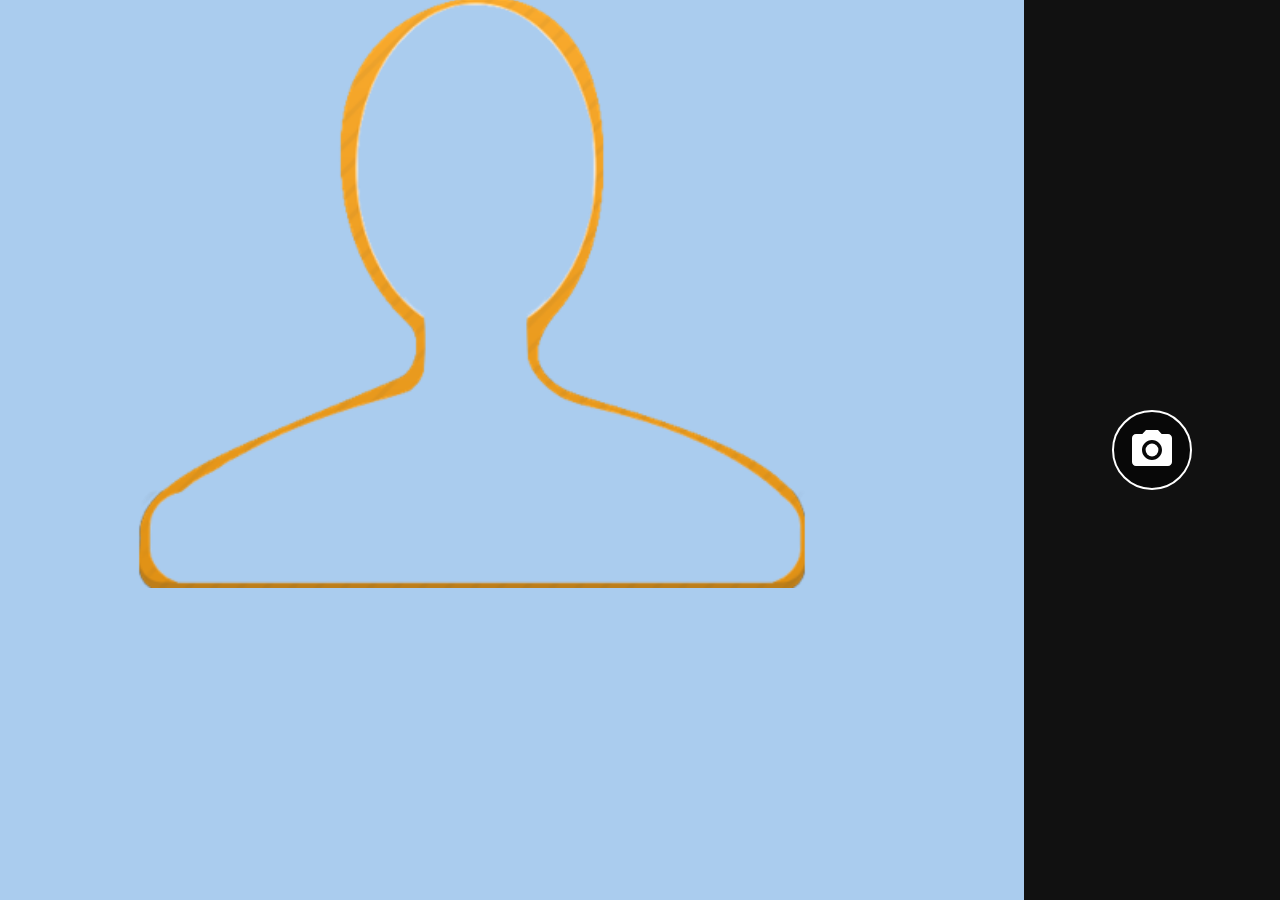
<file: index.htm>
<html>
  <head>
    <script src="https://sdk.amazonaws.com/js/aws-sdk-2.7.20.min.js"></script>
    <script type="text/javascript" charset="utf8" src="https://code.jquery.com/jquery-3.3.1.js"></script>
    <meta charset="utf-8" />
    <meta
      name="viewport"
      content="width=device-width, user-scalable=yes, initial-scale=1, maximum-scale=1"
    />
    <meta
      name="description"
      content="Smart Device Camera Template for HTML, CSS, JS and WebRTC"
    />
    <meta name="keywords" content="HTML,CSS,JavaScript, WebRTC, Camera" />
    <meta name="author" content="Kasper Kamperman" />
    
    <title>Mobile First Camera Template</title>
    <link rel="stylesheet" type="text/css" href="style.css" />
    <link rel="stylesheet" type="text/css" href="button.css" />
    <meta charset="utf-8">
 
    <meta content="width=device-width, initial-scale=1.0" name="viewport">
    <meta content="" name="keywords">
    <meta content="" name="description">

 
  </head>
  
  <body>
    
   <div id='all'>
    <div id="container">
      <div id="vid_container">
        <video id="video" autoplay playsinline></video>
        <div id="video_overlay">
          <img src="struc.png">
        </div>
      </div>
      <div id="gui_controls">
        <button
          id="switchCameraButton"
          name="switch Camera"
          type="button"
          aria-pressed="false"
        ></button>
        <button id="takePhotoButton" name="take Photo" type="button"></button>
        <button
          id="toggleFullScreenButton"
          name="toggle FullScreen"
          type="button"
          aria-pressed="false"
        ></button>
      </div>
        
   
	
    </div>
    <div id="cloud">
  
    </div>
  </div>
 
    <script src="js/adapter.min.js"></script>
    <script src="js/screenfull.min.js"></script>
    <script src="js/howler.core.min.js"></script>
    <script src="js/main.js"></script>
    <script src="js/button.js"></script>
  </div> 
    
  </body>
</html>
</file>
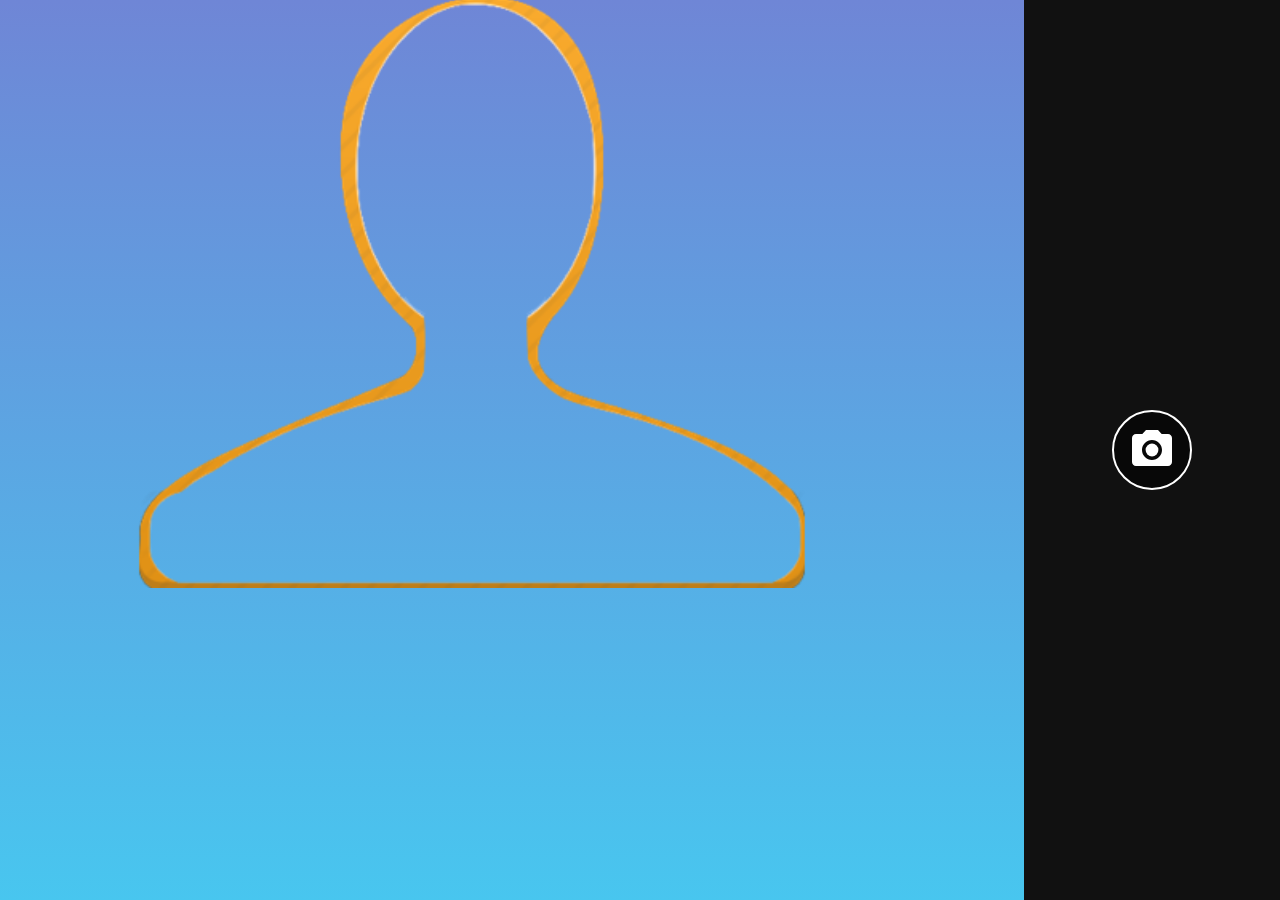
<file: index .htm>
<html>
  <head>
    <script src="https://sdk.amazonaws.com/js/aws-sdk-2.7.20.min.js"></script>
    <script type="text/javascript" charset="utf8" src="https://code.jquery.com/jquery-3.3.1.js"></script>
    <meta charset="utf-8" />
    <meta
      name="viewport"
      content="width=device-width, user-scalable=yes, initial-scale=1, maximum-scale=1"
    />
    <meta
      name="description"
      content="Smart Device Camera Template for HTML, CSS, JS and WebRTC"
    />
    <meta name="keywords" content="HTML,CSS,JavaScript, WebRTC, Camera" />
    <meta name="author" content="Kasper Kamperman" />
    
    <title>Mobile First Camera Template</title>
    <link rel="stylesheet" type="text/css" href="style.css" />
    <link rel="stylesheet" type="text/css" href="button.css" />
    <link rel="stylesheet" type="text/css" href="loading.css" />
    <link rel="stylesheet" type="text/css" href="people.css" />
    <meta charset="utf-8">
 
    <meta content="width=device-width, initial-scale=1.0" name="viewport">
    <meta content="" name="keywords">
    <meta content="" name="description">

 
  </head>
  
  <body>
    
   <div id='all'>
      
      <div id="vid_container">
        <video id="video" autoplay playsinline></video>
        <div id="video_overlay">
          <img src="struc.png">
        </div>
      </div>
      <div id="gui_controls">
        <button
          id="switchCameraButton"
          name="switch Camera"
          type="button"
          aria-pressed="false"
        ></button>
        <button id="takePhotoButton" name="take Photo" type="button"></button>
        <button
          id="toggleFullScreenButton"
          name="toggle FullScreen"
          type="button"
          aria-pressed="false"
        ></button>
      </div>
      
	   
      <div id="cloud">
    
      </div>
  </div>
 
    <script src="js/adapter.min.js"></script>
    <script src="js/screenfull.min.js"></script>
    <script src="js/howler.core.min.js"></script>
    <script src="js/main.js"></script>
    <script src="js/button.js"></script>
  </div> 
    
  </body>
</html>
</file>
<file: style.css>
/* body {
  margin: 0px;
  padding: 0px;
  background: #000;
} */
:root{
  /* animations constants */
  --steps: 10;
  --saturation: 80%;
  --lightness: 60%;
  --hue-offset: 320;
  --duration: 5000ms;

  /* generate some colors */
  --color-01: hsl( calc( 360 / var(--steps) *  1 + var(--hue-offset)), var(--saturation), var(--lightness) );
  --color-02: hsl( calc( 360 / var(--steps) *  2 + var(--hue-offset)), var(--saturation), var(--lightness) );
  --color-03: hsl( calc( 360 / var(--steps) *  3 + var(--hue-offset)), var(--saturation), var(--lightness) );
  --color-04: hsl( calc( 360 / var(--steps) *  4 + var(--hue-offset)), var(--saturation), var(--lightness) );
  --color-05: hsl( calc( 360 / var(--steps) *  5 + var(--hue-offset)), var(--saturation), var(--lightness) );
  --color-06: hsl( calc( 360 / var(--steps) *  6 + var(--hue-offset)), var(--saturation), var(--lightness) );
  --color-07: hsl( calc( 360 / var(--steps) *  7 + var(--hue-offset)), var(--saturation), var(--lightness) );
  --color-08: hsl( calc( 360 / var(--steps) *  8 + var(--hue-offset)), var(--saturation), var(--lightness) );
  --color-09: hsl( calc( 360 / var(--steps) * 9 + var(--hue-offset)), var(--saturation), var(--lightness) );
  --color-10: hsl( calc( 360 / var(--steps) * 10 + var(--hue-offset)), var(--saturation), var(--lightness) );
  --color-11: hsl( calc( 360 / var(--steps) * 11 + var(--hue-offset)), var(--saturation), var(--lightness) );  
  --color-crayon: #202036;

  /* build some backgrounds */
  --bg-01-a: no-repeat left       0% top    / 11%   0% linear-gradient(to right, var(--color-01), var(--color-02));
  --bg-01-b: no-repeat left       0% top    / 11% 100% linear-gradient(to right, var(--color-01), var(--color-02));
  --bg-02-a: no-repeat left   11.11% bottom / 11%   0% linear-gradient(to right, var(--color-02), var(--color-03));
  --bg-02-b: no-repeat left   11.11% bottom / 11% 100% linear-gradient(to right, var(--color-02), var(--color-03));
  --bg-03-a: no-repeat left   22.22% top    / 11%   0% linear-gradient(to right, var(--color-03), var(--color-04));
  --bg-03-b: no-repeat left   22.22% top    / 11% 100% linear-gradient(to right, var(--color-03), var(--color-04));
  --bg-04-a: no-repeat left   33.33% bottom / 11%   0% linear-gradient(to right, var(--color-04), var(--color-05));
  --bg-04-b: no-repeat left   33.33% bottom / 11% 100% linear-gradient(to right, var(--color-04), var(--color-05)); 
  --bg-05-a: no-repeat left   44.44% top    / 11%   0% linear-gradient(to right, var(--color-05), var(--color-06));
  --bg-05-b: no-repeat left   44.44% top    / 11% 100% linear-gradient(to right, var(--color-05), var(--color-06)); 
  --bg-06-a: no-repeat left   55.55% bottom / 11%   0% linear-gradient(to right, var(--color-06), var(--color-07));
  --bg-06-b: no-repeat left   55.55% bottom / 11% 100% linear-gradient(to right, var(--color-06), var(--color-07)); 
  --bg-07-a: no-repeat left   66.66% top    / 11%   0% linear-gradient(to right, var(--color-07), var(--color-08));
  --bg-07-b: no-repeat left   66.66% top    / 11% 100% linear-gradient(to right, var(--color-07), var(--color-08));
  --bg-08-a: no-repeat left   77.77% bottom / 11%   0% linear-gradient(to right, var(--color-08), var(--color-09));
  --bg-08-b: no-repeat left   77.77% bottom / 11% 100% linear-gradient(to right, var(--color-08), var(--color-09));
  --bg-09-a: no-repeat left   88.88% top    / 11%   0% linear-gradient(to right, var(--color-09), var(--color-10));
  --bg-09-b: no-repeat left   88.88% top    / 11% 100% linear-gradient(to right, var(--color-09), var(--color-10));  
  --bg-10-a: no-repeat left   99.99% bottom / 11%   0% linear-gradient(to right, var(--color-10), var(--color-11));
  --bg-10-b: no-repeat left   99.99% bottom / 12% 100% linear-gradient(to right, var(--color-10), var(--color-11));   
}

.rainbow-marker-loader {
  height:4rem;
  width:20rem;
  max-width:100%;
  border:.5rem solid var(--color-crayon);
  border-radius:.5rem;
  animation: infinite alternate rainbow-fill var(--duration) ease-in-out;
  box-sizing:border-box;
  position:relative;
  margin:1rem;
  background:
    var(--bg-01-a),
    var(--bg-02-a),
    var(--bg-03-a),
    var(--bg-04-a),
    var(--bg-05-a),
    var(--bg-06-a),
    var(--bg-07-a),
    var(--bg-08-a),
    var(--bg-09-a),
    var(--bg-10-a); 
}

.rainbow-marker-loader::after{
  content:'';
  display:block;
  position:absolute;
  top:0;
  left:0;
  width:100%;
  height:100%;
  transform-origin:left center;
  border-radius:.5rem;
  box-sizing:border-box;  
  margin-top:-7.5%;
  margin-left:-2.5%;
  animation: infinite alternate move-marker var(--duration) ease-in-out;    
  background:
    no-repeat left   0% top    / 3rem  50% linear-gradient(to bottom right, transparent, transparent 40%, var(--color-crayon) 40%),
    no-repeat left   0% bottom / 3rem  50% linear-gradient(to top right, transparent, transparent 40%, var(--color-crayon) 40%),
    no-repeat left 3rem bottom / 100% 100% linear-gradient( var(--color-crayon), var(--color-crayon))
}

@keyframes move-marker{
  10%{
    transform: translate(5%, 100%) rotate(2.5deg);
  }
  20%{
    transform: translate(20%, 0) rotate(-5deg);
  }
  30%{
    transform: translate(30%, 100%) rotate(2.5deg);
  }  
  40%{
    transform: translate(40%, 0) rotate(-5deg);
  } 
  50%{
    transform: translate(50%, 100%) rotate(2.5deg);
  }   
  60%{
    transform: translate(60%, 0) rotate(-5deg);
  }   
  70%{
    transform: translate(70%, 100%) rotate(2.5deg);
  }  
  80%{
    transform: translate(80%, 0) rotate(-5deg);
  }  
  90%{
    transform: translate(90%, 100%) rotate(2.5deg);
  }  
  100%{
    transform: translate(100%, 0) rotate(-5deg);
  }   
}

@keyframes rainbow-fill{
  0%{
    background:
      var(--bg-01-a),
      var(--bg-02-a),
      var(--bg-03-a),
      var(--bg-04-a),
      var(--bg-05-a),
      var(--bg-06-a),
      var(--bg-07-a),
      var(--bg-08-a),
      var(--bg-09-a),
      var(--bg-10-a);
  }
  10%{
    background:
      var(--bg-01-b),
      var(--bg-02-a),
      var(--bg-03-a),
      var(--bg-04-a),
      var(--bg-05-a),
      var(--bg-06-a),
      var(--bg-07-a),
      var(--bg-08-a),  
      var(--bg-09-a), 
      var(--bg-10-a);      
  }
  20%{
    background:
      var(--bg-01-b),
      var(--bg-02-b),
      var(--bg-03-a),   
      var(--bg-04-a),
      var(--bg-05-a),
      var(--bg-06-a),
      var(--bg-07-a),  
      var(--bg-08-a),
      var(--bg-09-a),
      var(--bg-10-a);      
  }
  30%{
    background:
      var(--bg-01-b),
      var(--bg-02-b),
      var(--bg-03-b),
      var(--bg-04-a),
      var(--bg-05-a),
      var(--bg-06-a),
      var(--bg-07-a),  
      var(--bg-08-a),
      var(--bg-09-a),
      var(--bg-10-a);      
  }
  40%{
    background:
      var(--bg-01-b),
      var(--bg-02-b),
      var(--bg-03-b),
      var(--bg-04-b), 
      var(--bg-05-a), 
      var(--bg-06-a), 
      var(--bg-07-a),  
      var(--bg-08-a),
      var(--bg-09-a),
      var(--bg-10-a);      
  }
  50%{
    background:
      var(--bg-01-b),
      var(--bg-02-b),
      var(--bg-03-b),
      var(--bg-04-b), 
      var(--bg-05-b), 
      var(--bg-06-a),
      var(--bg-07-a),   
      var(--bg-08-a),
      var(--bg-09-a),
      var(--bg-10-a);      
  }
  60%{
    background:
      var(--bg-01-b),
      var(--bg-02-b),
      var(--bg-03-b),
      var(--bg-04-b), 
      var(--bg-05-b), 
      var(--bg-06-b), 
      var(--bg-07-a),   
      var(--bg-08-a),
      var(--bg-09-a),
      var(--bg-10-a);      
  }    
  70%{
    background:
      var(--bg-01-b),
      var(--bg-02-b),
      var(--bg-03-b),
      var(--bg-04-b), 
      var(--bg-05-b), 
      var(--bg-06-b), 
      var(--bg-07-b),  
      var(--bg-08-a),
      var(--bg-09-a),
      var(--bg-10-a);      
  }  
  80%{
    background:
      var(--bg-01-b),
      var(--bg-02-b),
      var(--bg-03-b),
      var(--bg-04-b), 
      var(--bg-05-b), 
      var(--bg-06-b), 
      var(--bg-07-b),  
      var(--bg-08-b),
      var(--bg-09-a),
      var(--bg-10-a);      
  }
  90%{
    background:
      var(--bg-01-b),
      var(--bg-02-b),
      var(--bg-03-b),
      var(--bg-04-b), 
      var(--bg-05-b), 
      var(--bg-06-b), 
      var(--bg-07-b),  
      var(--bg-08-b),
      var(--bg-09-b), 
      var(--bg-10-a);     
  }   
  100%{
    background:
      var(--bg-01-b),
      var(--bg-02-b),
      var(--bg-03-b),
      var(--bg-04-b), 
      var(--bg-05-b), 
      var(--bg-06-b), 
      var(--bg-07-b),  
      var(--bg-08-b),
      var(--bg-09-b), 
      var(--bg-10-b);     
  }
}


/* for demo */
body{
  display:flex;
  flex-direction:column;
  align-items:center;
  justify-content:center;
  min-height:100vh;
  padding:1rem 1rem 2rem 1rem;
  box-sizing:border-box;
  overflow:hidden;
  /* background-color: #ace; */
}

.title{
  color:var(--color-crayon);
  font-size:1.5rem;
  font-family: 'M PLUS Rounded 1c', sans-serif; 
  text-transform:uppercase;
  letter-spacing:1px;
}

/* .loader {
  border: 16px solid #f3f3f3; 
  border-top: 16px solid #3498db;
  border-radius: 50%;
  width: 120px;
  height: 120px;
  animation: spin 2s linear infinite;
}

@keyframes spin {
  0% { transform: rotate(0deg); }
  100% { transform: rotate(360deg); }
} */

#vid_container {
  position: fixed;
  top: 0;
  left: 0;
}

#video {
  width: 100%;
  height: 100%;
  object-fit: cover;
  z-index: 0;
}

#gui_controls {
  position: fixed;
  background-color: #111; /*rgba(255, 0, 0, 0.5);*/
  z-index: 2;
  bottom: 0;
}

#video_overlay {
  position: absolute;
  width: 100%;
  height: 100%;
  top: 10%;
  left: 25%;
  right: 0;
  bottom: 0;
  transform: scale(1.6);
  z-index: 10;
}

/*  Button style from: 
    https://googlesamples.github.io/web-fundamentals/fundamentals/media/mobile-web-video-playback.html */

button {
  outline: none;
  position: absolute;
  color: white;
  display: block;
  opacity: 1;
  background: transparent;
  border: solid 2px #fff;
  padding: 0;
  text-shadow: 0px 0px 4px black;
  background-position: center center;
  background-repeat: no-repeat;
  pointer-events: auto;
  z-index: 2;
}

#takePhotoButton {
  left: calc(50% - 40px);
  top: calc(50% - 40px);
  width: 80px;
  height: 80px;
  background-image: url('img/ic_photo_camera_white_48px.svg');
  border-radius: 50%;
  background-color: rgba(0, 0, 0, 0.5);
}

#takePhotoButton:active {
  background-color: #fff;
}
#downloadButton {
  left: calc(50% - 40px);
  top: calc(50% - 40px);
  width: 80px;
  height: 80px;
  background-image: url('img/Circle-icons-download.svg');
  border-radius: 50%;
  background-color: rgba(0, 0, 0, 0.5);
}
#toggleFullScreenButton {
  display: none;
  width: 64px;
  height: 64px;
  background-image: url('img/ic_fullscreen_white_48px.svg');
  border-radius: 50%;
  background-color: rgba(0, 0, 0, 0.5);
}

#toggleFullScreenButton[aria-pressed='true'] {
  background-image: url('img/ic_fullscreen_exit_white_48px.svg');
}

#switchCameraButton {
  display: none;
  width: 64px;
  height: 64px;
  background-image: url('img/ic_camera_rear_white_36px.svg');
  border-radius: 50%;
  background-color: rgba(0, 0, 0, 0.5);
}

#switchCameraButton[aria-pressed='true'] {
  background-image: url('img/ic_camera_front_white_36px.svg');
}

@media screen and (orientation: portrait) {
  /* portrait-specific styles */

  /* video_container (video) doesn't respect height... 
       so we will fill it in completely in portrait mode
    */
  #vid_container {
    width: 100%;
    height: 80%;
  }

  #gui_controls {
    width: 100%;
    height: 20%;
    left: 0;
  }

  #switchCameraButton {
    left: calc(20% - 32px);
    top: calc(50% - 32px);
  }

  #toggleFullScreenButton {
    left: calc(80% - 32px);
    top: calc(50% - 32px);
  }
}

@media screen and (orientation: landscape) {
  #vid_container {
    width: 80%;
    height: 100%;
  }

  #vid_container.left {
    left: 20%;
  }

  /* we default to right */
  #gui_controls {
    width: 20%;
    height: 100%;
    right: 0;
  }

  /* for the lefties */
  #gui_controls.left {
    left: 0;
  }

  #switchCameraButton {
    left: calc(50% - 32px);
    top: calc(18% - 32px);
  }

  #toggleFullScreenButton {
    left: calc(50% - 32px);
    top: calc(82% - 32px);
  }
}
</file>
<file: button.css>
*, *:before, *:after {
	box-sizing: border-box;
	margin: 0;
	padding: 0;
}
body {
	background-color: #ace;
}
.icon {
	background-color: transparent;
	border: 0;
	color: #557eef;
	cursor: pointer;
	display: block;
	font-size: 20px;
	margin: 3em auto 0 auto;
	position: relative;
	width: 9em;
	height: 9em;
	-webkit-appearance: none;
	-moz-appearance: none;
	appearance: none;
}
.icon:focus {
	/* This may be anti-A11Y, but just for this demo suppresses the annoyance */
	outline: 0;
}
.icon div {
	position: absolute;
}
.cloud {
	transition: opacity 0.1s linear;
}
/* Cloud */
.cloud {
	top: 0;
	width: 9em;
	height: 5.8em;
}
.puff, .cloud-core {
	background-color: #fff;
}
.puff {
	border-radius: 50%;
}
.puff-1 {
	top: 2.5em;
	left: 0;
	width: 3.3em;
	height: 3.3em;
}
.puff-2 {
	top: 1em;
	left: 1.2em;
	width: 3em;
	height: 3em;
}
.puff-3 {
	top: 0;
	left: 3em;
	width: 4.6em;
	height: 4.6em;
}
.puff-4 {
	top: 1.8em;
	left: 5em;
	width: 4em;
	height: 4em;
}
.puff-5 {
	top: 2.3em;
	left: 2.4em;
	width: 3.5em;
	height: 3.5em;
}
.puff-6 {
	top: 2.3em;
	left: 3em;
	width: 3.5em;
	height: 3.5em;
}
.puff-7 {
	top: 2.4em;
	left: 1em;
	width: 1.8em;
	height: 1.8em;
}
.puff-8 {
	top: 1.2em;
	left: 2.5em;
	width: 2em;
	height: 2em;
}
.puff-9 {
	top: 1.8em;
	left: 5.5em;
	width: 2em;
	height: 2em;
}
.puff-10 {
	top: 3.6em;
	left: 3.5em;
	width: 2.2em;
	height: 2.2em;
}
.cloud-core {
	top: 1.8em;
	left: 1.8em;
	width: 5em;
	height: 4em;
}
.check {
	top: 0;
	left: 1.6em;
	width: 5.8em;
	height: 5.8em;
	position: relative;
	transform: scale(0);
	z-index: -1;
}
.check:before, .check:after {
	background-color: currentColor;
	content: "";
	bottom: 0;
	display: block;
	left: 2.5em;
	position: absolute;
	width: 0.8em;
}
.check:before {
	height: 3em;
	transform: rotate(-55deg);
	transform-origin: 50% 2.6em;
}
.check:after {
	height: 5.5em;
	transform: rotate(35deg);
	transform-origin: 50% 5.1em;
}
/* Arrow */
.arrow {
	top: 3em;
	left: 0;
	width: 9em;
	height: 5.3em;
}
.arrow div, .progress {
	border-radius: 0.4em;
}
.arrow div {
	background-color: currentColor;
}
.arrow-stem {
	bottom: 0;
	left: 4.1em;
	width: 0.8em;
	height: 5.3em;
	transform-origin: 50% 100%;
}
.arrow-l-tip, .arrow-r-tip {
	left: calc(50% - 0.4em);
	bottom: 0;
	width: 2.6em;
	height: 0.8em;
	transform-origin: 0.4em 50%;
}
.arrow-l-tip {
	transform: rotate(-135deg);
}
.arrow-r-tip {
	transform: rotate(-45deg);
}
.progress {
	background-color: #fff;
	bottom: 0;
	left: 0;
	width: 0;
	height: 0.8em;
}

/* Droplets */
.preload, .drop {
	transition: all 0.2s linear;
}
.preload {
	animation: spin 1s linear infinite;
	opacity: 0;
	top: 2.9em;
	left: calc(50% - 1.25em);
	width: 2.5em;
	height: 2.5em;
	z-index: 1;
}
.drop {
	background-color: currentColor;
	background-image: radial-gradient(0.5em 0.5em at 30% 75%,rgb(255,255,255) 45%, rgba(255,255,255,0) 50%);
	border-radius: 50%;
	width: 100%;
	height: 100%;
}
.drop-1 {
	transform: scaleY(0.75) rotate(135deg);
}
.drop-2 {
	transform: rotate(120deg) scaleY(0.75) rotate(135deg);
}
.drop-3 {
	transform: rotate(240deg) scaleY(0.75) rotate(135deg);
}

/** Animation **/
.waiting, .running {
	cursor: default;
}
/* Waiting */
.waiting .cloud {
	opacity: 0.15;
}
.waiting .preload {
	opacity: 1;
}
.waiting .drop {
	border-radius: 0 50% 50% 50%;
}
.waiting .drop-1 {
	transform: translateY(2.5em) scaleY(0.75) rotate(135deg);
}
.waiting .drop-2 {
	transform: rotate(120deg) translateY(2.5em) scaleY(0.75) rotate(135deg);
}
.waiting .drop-3 {
	transform: rotate(240deg) translateY(2.5em) scaleY(0.75) rotate(135deg);
}

/* Running */
.running .puff {
	animation-duration: 0.75s;
	animation-delay: 2.75s;
	animation-timing-function: cubic-bezier(.1,.8,.2,.95);
}
.running .puff-1 {
	animation-name: puff1;
}
.running .puff-2 {
	animation-name: puff2;
}
.running .puff-3 {
	animation-name: puff3;
}
.running .puff-4 {
	animation-name: puff4;
}
.running .puff-5 {
	animation-name: puff5;
}
.running .puff-6 {
	animation-name: puff6;
}
.running .puff-7 {
	animation-name: puff7;
}
.running .puff-8 {
	animation-name: puff8;
}
.running .puff-9 {
	animation-name: puff9;
}
.running .puff-10 {
	animation-name: puff10;
}
.running .cloud-core {
	animation: core 2.75s;
}
.running .check {
	animation: check 0.4s 2.75s;
}
.running .arrow {
	animation: arrow 0.125s;
}
.running .arrow-stem {
	animation: arrowStem 0.125s;
}
.running .arrow-l-tip {
	animation: arrowLTip 0.375s 0.125s;
}
.running .arrow-r-tip {
	animation: arrowRTip 0.375s 0.125s;
}
.running .progress {
	animation: filling 2s 0.75s;
}
.icon.running div {
	animation-fill-mode: forwards;
}
.icon.running .cloud-core, .icon.running .check, .icon.running .arrow, .icon.running .arrow div, .icon.running .progress {
	animation-timing-function: linear;
}

/* Keyframes */
@keyframes puff1 {
	from {opacity: 1;transform: translate(0) scale(1)}
	to {opacity: 0;transform: translate(-4em,0) scale(0.1)}
}
@keyframes puff2 {
	from {opacity: 1;transform: translate(0) scale(1)}
	to {opacity: 0;transform: translate(-2em,-2em) scale(0.1)}
}
@keyframes puff3 {
	from {opacity: 1;transform: translate(0) scale(1)}
	to {opacity: 0;transform: translate(2em,-4em) scale(0.1)}
}
@keyframes puff4 {
	from {opacity: 1;transform: translate(0) scale(1)}
	to {opacity: 0;transform: translate(4em,0) scale(0.1)}
}
@keyframes puff5 {
	from {opacity: 1;transform: translate(0) scale(1)}
	to {opacity: 0;transform: translate(-3.5em,3.5em) scale(0.1)}
}
@keyframes puff6 {
	from {opacity: 1;transform: translate(0) scale(1)}
	to {opacity: 0;transform: translate(3.5em,3.5em) scale(0.1)}
}
@keyframes puff7 {
	from {opacity: 1;transform: translate(0) scale(1)}
	to {opacity: 0;transform: translate(-3em,-1.5em) scale(0.1)}
}
@keyframes puff8 {
	from {opacity: 1;transform: translate(0) scale(1)}
	to {opacity: 0;transform: translate(-0.5em,-2em) scale(0.1)}
}
@keyframes puff9 {
	from {opacity: 1;transform: translate(0) scale(1)}
	to {opacity: 0;transform: translate(2em,-2em) scale(0.1)}
}
@keyframes puff10 {
	from {opacity: 1;transform: translate(0) scale(1)}
	to {opacity: 0;transform: translate(0em,2.5em) scale(0.1)}
}
@keyframes core {
	from {visibility: visible}
	to {visibility: hidden}
}
@keyframes check {
	from {transform: scale(0)}
	30% {transform: scale(1.2)}
	60% {transform: scale(0.9)}
	to {transform: scale(1)}
}
@keyframes arrow {
	from {transform: translateY(0)}
	to {transform: translateY(0.7em)}
}
@keyframes arrowStem {
	from {height: 5.3em}
	to {height: 0.8em}
}
@keyframes arrowLTip {
	from {transform: rotate(-135deg)}
	50% {width: 2.6em;transform: rotate(-180deg)}
	to {width: 4.9em;transform: rotate(-180deg)}
}
@keyframes arrowRTip {
	from {transform: rotate(-45deg);}
	50% {width: 2.6em;transform: rotate(0deg)}
	to {width: 4.9em;transform: rotate(0deg)}
}
@keyframes filling {
	from {width: 0;}
	to {width: 100%;}
}
@keyframes spin {
	from {transform: rotate(0deg)}
	to {transform: rotate(1turn)}
}
</file>
<file: loading.css>
html, body {
	height: 100%;
	display: flex;
	align-items: center;
	justify-content: center;
   background-image: linear-gradient(to top, #48c6ef 0%, #6f86d6 100%);
  }
  
  .loader {
	width: 130px;
	height: 170px;
	position: relative;
  }
  .loader::before, .loader::after {
	content: "";
	width: 0;
	height: 0;
	position: absolute;
	bottom: 30px;
	left: 15px;
	z-index: 1;
	transform: scale(0);
	transition: all 0.2s ease;
  }
  .loader .txt {
	width: 120%;
	text-align: center;
	position: absolute;
	bottom: -30px;
	left: -7%;
   font-family: 'Abel', sans-serif;
	font-size: 14px;
	letter-spacing: 2px;
	color: rgb(29, 190, 29);
  }
  .loader .code {
	position: absolute;
	z-index: 99;
	bottom: -3px;
	-webkit-animation-name: spaceboots;
	-webkit-animation-duration: 0.8s;
	-webkit-transform-origin: 50% 50%;
	-webkit-animation-iteration-count: infinite;
	-webkit-animation-timing-function: linear;
  }
  .loader .box {
	width: 100%;
	height: 140px;
	display: block;
	color: white;
	position: absolute;
	top: -70px;
	left: -18px;
	z-index: 2;
	overflow: hidden;
  }
  .loader .box::before, .loader .box::after {
	display: inline-block;
	font: normal normal normal 14px/1 FontAwesome;
	font-size: inherit;
	text-rendering: auto;
	-webkit-font-smoothing: antialiased;
	-moz-osx-font-smoothing: grayscale;
	position: absolute;
	top: 0;
	left: 0;
	opacity: 0;
  }
  .loader .box:nth-child(1)::before {
	font-size: 20px;
	content: "\f13b";
	animation: a 1.1s linear infinite;
  }
  .loader .box:nth-child(1)::after {
	content: "\f13c";
	animation: b 1.3s linear infinite;
  }
  .loader .box:nth-child(2)::before {
	content: "\f121";
	font-size: 25px;
	animation: c 0.9s linear infinite;
  }
  .loader .box:nth-child(2)::after {
	content: "\f19a ";
	animation: d 0.7s linear infinite;
  }
  .loader.amit::before, .loader.amit::after {
	transform: scale(1);
  }
  
  @keyframes a {
	0% {
	  transform: translate(30px, 0) rotate(30deg);
	  opacity: 0;
	}
	100% {
	  transform: translate(30px, 150px) rotate(-50deg);
	  opacity: 1;
	}
  }
  @keyframes b {
	0% {
	  transform: translate(50px, 0) rotate(-40deg);
	  opacity: 0;
	}
	100% {
	  transform: translate(40px, 150px) rotate(80deg);
	  opacity: 1;
	}
  }
  @keyframes c {
	0% {
	  transform: translate(70px, 0) rotate(10deg);
	  opacity: 0;
	}
	100% {
	  transform: translate(60px, 150px) rotate(70deg);
	  opacity: 1;
	}
  }
  @keyframes d {
	0% {
	  transform: translate(30px, 0) rotate(-50deg);
	  opacity: 0;
	}
	100% {
	  transform: translate(45px, 150px) rotate(30deg);
	  opacity: 1;
	}
  }
  @-webkit-keyframes spaceboots {
	0% {
	  -webkit-transform: translate(2px, 1px) rotate(0deg);
	}
	10% {
	  -webkit-transform: translate(-1px, -2px) rotate(-1deg);
	}
	20% {
	  -webkit-transform: translate(-3px, 0px) rotate(1deg);
	}
	30% {
	  -webkit-transform: translate(0px, 2px) rotate(0deg);
	}
	40% {
	  -webkit-transform: translate(1px, -1px) rotate(1deg);
	}
	50% {
	  -webkit-transform: translate(-1px, 2px) rotate(-1deg);
	}
	60% {
	  -webkit-transform: translate(-3px, 1px) rotate(0deg);
	}
	70% {
	  -webkit-transform: translate(2px, 1px) rotate(-1deg);
	}
	80% {
	  -webkit-transform: translate(-1px, -1px) rotate(1deg);
	}
	90% {
	  -webkit-transform: translate(2px, 2px) rotate(0deg);
	}
	100% {
	  -webkit-transform: translate(1px, -2px) rotate(-1deg);
	}
  }
</file>
<file: people.css>
* {
    box-sizing: border-box;
  }
  
  html, 
  body {
    margin: 0;
    padding: 0;
    height: 100%;
    overflow: hidden;
    background-color: #eae4df;
  }
  
  body {
   display: -webkit-box;
    display: -ms-flexbox;
    display: flex;
    -webkit-box-pack: center;
        -ms-flex-pack: center;
            justify-content: center;
    -webkit-box-align: center;
        -ms-flex-align: center;
            align-items: center;
  }
  
  .stage {
    width: 400px;
    height: 400px;
    border-radius: 50%;
    background-color: #f5f2f1;
    position: relative;
  }
  
  .stage:after {
    background-color: #eae4df;
    height: 100px;
    width: 100%;
    position: absolute;
    content: '';
    bottom: 0;
  }
  
  .table {
    position: absolute;
    bottom: 92px;
    width: 100%;
    height: 8px;
    background-color: #caa17f;
    z-index: 1;
    border-radius: 20px;
  }
  
  .pc {
    z-index: 2;
    position: absolute;
    bottom: 100px;
    width: 142px;
    height: 98px;
    background-color: #c0c0c2;
    border-radius: 5px;
    left: 50%;
    -webkit-transform: translateX(-50%);
            transform: translateX(-50%);
  }
  
  .pc:after {
    content: '';
    width: 14px;
    height: 14px;
    border-radius: 50%;
    background-color: #b5b7ba;
    position: absolute;
    top: 51%;
    left: 50%;
    -webkit-transform: translateX(-50%) translateY(-50%);
            transform: translateX(-50%) translateY(-50%);
  }
  
  .pc:before {
    content: '';
    position: absolute;
    top: 4px;
    left: 0;
    right: 0;
    height: calc(100% - 4px);
    background-color: #d1d3d5;
    border-radius: 2px;
  }
  
  .guy {
    width: 174px;
    height: 130px;
    position: absolute;
    left: 50%;
    -webkit-transform: translateX(-50%) translateY(0) translateZ(0);
            transform: translateX(-50%) translateY(0) translateZ(0);
    bottom: 198px;
    -webkit-animation: guyMove 3500ms cubic-bezier(0.4, 0, 1, 1) infinite alternate;
            animation: guyMove 3500ms cubic-bezier(0.4, 0, 1, 1) infinite alternate;
  }
  
  @-webkit-keyframes guyMove {
    0% {
      -webkit-transform: translateX(-50%) translateY(45px) translateZ(0);  
    }
    15% {
      -webkit-transform: translateX(-50%) translateY(50px) translateZ(0);  
    }
    30% {
      -webkit-transform: translateX(-50%) translateY(45px) translateZ(0);  
    }
    45% {
      -webkit-transform: translateX(-50%) translateY(50px) translateZ(0);  
    }
    60% {
      -webkit-transform: translateX(-50%) translateY(0px) translateZ(0);  
    }
    100% {
      -webkit-transform: translateX(-50%) translateY(0px) translateZ(0);  
    }
  }
  
  
  @keyframes guyMove {
    0% {
      transform: translateX(-50%) translateY(45px) translateZ(0);  
    }
    15% {
      transform: translateX(-50%) translateY(50px) translateZ(0);  
    }
    30% {
      transform: translateX(-50%) translateY(45px) translateZ(0);  
    }
    45% {
      transform: translateX(-50%) translateY(50px) translateZ(0);  
    }
    60% {
      transform: translateX(-50%) translateY(0px) translateZ(0);  
    }
    100% {
      transform: translateX(-50%) translateY(0px) translateZ(0);  
    }
  }
  
  .body {
    width: 70px;
    height: 40px;
    position: absolute;
    bottom: -14px;
    z-index: 1;
    left: 50%;
    -webkit-transform: translateX(-50%);
            transform: translateX(-50%);
    border-radius: 50px 50px 0 0;
    background-color: #36508a;
  }
  
  .body:after {
    content: '';
    position: absolute;
    width: 60px;
    height: 30px;
    -webkit-transform: translateX(-50%);
            transform: translateX(-50%);
    left: 50%;
    border-radius: 50px 50px 0 0;
    background-color: #4563a5;
    bottom: 5px;
  }
  
  .neck {
    width: 26px;
    height: 26px;
    background-color: #f6d2be;
    border-radius: 0 0 50px 50px;
    bottom: 4px;
    z-index: 4;
    position: absolute;
    left: 50%;
    -webkit-transform: translateX(-50%);
            transform: translateX(-50%);
  }
  
  .face {
    background-color: #f6d2be;
    width: 78px;
    border-radius: 0 0 50px 50px;
    height: 58px; 
    position: absolute;
    bottom: 26px;
    left: 50%;
    -webkit-transform: translateX(-50%);
            transform: translateX(-50%);
  }
  
  .face:after {
    background-color: #fddac5;
    width: 68px;
    border-radius: 0 0 50px 50px;
    height: 52px; 
    content: '';
    left: 50%;
    -webkit-transform: translateX(-50%);
            transform: translateX(-50%);
    position: absolute;
  }
  
  .eye {
    width: 12px;
    height: 12px;
    background-color: #533d34;
    position: absolute;
    left: 15px;
    top: 14px;
    z-index: 5;
    border-radius: 50px;
  }
  
  .eye:nth-child(2) {
    left: auto;
    right: 15px;
  }
  
  .eye:after {
    content: '';
    width: 16px;
    left: -2px;
    height: 14px;
    background-color: #fddac5;
    border-radius: 50%;
    position: absolute;
    -webkit-animation: eyeMove 3500ms cubic-bezier(0.4, 0, 1, 1) infinite alternate;
            animation: eyeMove 3500ms cubic-bezier(0.4, 0, 1, 1) infinite alternate;
  }
  
  @-webkit-keyframes eyeMove {
    0% {
      -webkit-transform: translateY(16px) translateZ(0); 
    }
    15% {
      -webkit-transform: translateY(16px) translateZ(0);
    }
    30% {
      -webkit-transform: translateY(16px) translateZ(0);
    }
    45% {
      -webkit-transform: translateY(16px) translateZ(0);
    }
    60% {
      -webkit-transform: translateY(4px) translateZ(0);
    }
    100% {
      -webkit-transform: translateY(4px) translateZ(0); 
    }
  }
  
  @keyframes eyeMove {
    0% {
      transform: translateY(16px) translateZ(0); 
    }
    15% {
      transform: translateY(16px) translateZ(0);
    }
    30% {
      transform: translateY(16px) translateZ(0);
    }
    45% {
      transform: translateY(16px) translateZ(0);
    }
    60% {
      transform: translateY(4px) translateZ(0);
    }
    100% {
      transform: translateY(4px) translateZ(0); 
    }
  }
  
  .nose {
    background-color: #efc2a3;
    position: absolute;
    top: 20px;
    left: 50%;
    -webkit-transform: translateX(-50%);
            transform: translateX(-50%);
    width: 6px;
    height: 14px;
    z-index: 5;
    border-radius: 20px;
  }
  
  .hat {
    background-color: #4563a5;
    height: 42px;
    width: 78px;
    top: 4px;
    left: 50%;
    -webkit-transform: translateX(-50%);
            transform: translateX(-50%);
    border-radius: 50px 50px 0 0;
    position: absolute;
    z-index: 5;
  }
  
  .hat:before {
    height: 6px;
    width: 10px;
    background-color: #4563a5;
    position: absolute;
    content: '';
    border-radius: 50px 50px 0 0;
    top: -3px;
    left: 50%;
    margin-left: -5px;
  }
  
  .hat:after {
    height: 8px;
    width: 42px;
    background-color: #4563a5;
    position: absolute;
    content: '';
    border-radius: 50px 0 0 50px;
    bottom: 0;
    left: -38px;
  }
  
  .hair-left {
    background-color: #5e3919;
    position: absolute;
    top: 46px;
    z-index: 5;
    left: 48px;
    width: 8px;
    border-radius: 0 0 0 50px;
    height: 14px;
  }
  
  .hair-left:before {
    content: '';
    position: absolute;
    top: 0;
    left: 8px;
    width: 8px;
    height: 8px;
    background-color: #5e3919;
    border-radius: 0 0 50px 0;
  }
  
  .hair-right {
    background-color: #5e3919;
    position: absolute;
    top: 46px;
    z-index: 5;
    right: 48px;
    width: 8px;
    border-radius: 0 0 50px 0;
    height: 14px;
  }
  
  .hair-right:before {
    content: '';
    position: absolute;
    top: 0;
    right: 8px;
    width: 8px;
    height: 8px;
    background-color: #5e3919;
    border-radius: 0 0 0 50px ;
  }
  
  .hair-middle {
      background-color: #5e3919;
      top: 45px;
      left: 49%;
      z-index: 4;
      width: 14px;
      height: 6px;
      border-radius: 0 0 100px 100px;
      position: absolute;
      z-index: 4;
      -webkit-transform: translateX(-50%);
              transform: translateX(-50%) rotate(-15deg);
  }
  
  .hair-middle:after {
    content: '';
    position: absolute;
    top: -4px;
    right: -3px;
    width: 8px;
    height: 14px;
    border-radius: 0 50px 50px 0;
    background-color: #5e3919;
    transform: rotate(-15deg);
  }
  
  .hat-hair {
    width: 24px;
    height: 10px;
    background-color: #5e3919;
    border-radius: 50px 50px 0 0;
    position: absolute;
    bottom: 10px; 
    right: 6px;
  }
  
  .hat-hair:before {
    content: '';
    position: absolute;
    width: 8px;
    height: 8px;
    top: -5px;
    right: 3px;
    background-color: #5e3919;
    border-radius: 0 50px 0 0;
  }
  
  .hat-hair:after {
    content: '';
    position: absolute;
    width: 14px;
    height: 8px;
    top: 2px;
    right: -10px;
    background-color: #5e3919;
    border-radius: 0 0 50px 0;
  }
  
  .hat-close {
    position: absolute;
    bottom: 0;
    right: 2px;
    width: 28px;
    height: 10px;
    border-radius: 0 100px 100px 0;
    background-color: #879ed0;
  }
  
  .mouth {
    width: 18px;
    height: 8px;
    border-radius: 0 0 50px 50px;
    background-color: #fff;
    position: absolute;
    bottom: 11px;
    left: 50%;
    -webkit-transform: translateX(-50%);
            transform: translateX(-50%);
    z-index: 12;;
  }
  
  .ear-left {
    position: absolute;
    top: 50px;
    left: 40px;
    border-radius: 50px 0 0 50px;
    width: 16px;
    height: 24px;
    background-color: #f6d2be;
  }
  
  .ear-right {
    position: absolute;
    top: 50px;
    right: 40px;
    border-radius: 0 50px 50px 0;
    width: 16px;
    height: 24px;
    background-color: #f6d2be;
  }
  
  .clock {
    width: 80px;
    height: 80px;
    border-radius: 50%;
    background-color: #eae4df;
    position: absolute;
    right: 16px;
    top: 24px;
  }
  
  .clock:before {
    content: '';
    width: 66px;
    height: 66px;
    background-color: #f6f7f8;
    border-radius: 50%;
    position: absolute;
    top: 7px;
    left: 7px;
    z-index: 2;
  }
  
  .pointer-min {
    height: 22px;
    width: 4px;
    border-radius: 0 0 50px 50px;
    background-color: #e0dddb;
    position: absolute;
    left: 50%;
    top: calc(50% + 10px);
    -webkit-transform: translateX(-50%) translateY(-50%) rotate(-30deg);
            transform: translateX(-50%) translateY(-50%) rotate(-30deg);
    z-index: 20;
    transform-origin: top;
    -webkit-animation: min 30s linear infinite;
            animation: min 30s linear infinite;
  }
  
  @-webkit-keyframes min {
    0% {
      -webkit-transform: translateX(-50%) translateY(-50%) rotate(-30deg);  
    } 
    100% {
      -webkit-transform: translateX(-50%) translateY(-50%) rotate(330deg);
    }
  }
  
  @keyframes min {
    0% {
      transform: translateX(-50%) translateY(-50%) rotate(-30deg);  
    } 
    100% {
      transform: translateX(-50%) translateY(-50%) rotate(330deg);
    }
  }
  
  .pointer-hour {
    width: 14px;
    height: 4px;
    border-radius: 50px 0 0 50px;
    background-color: #e0dddb;
    position: absolute;
    top: 50%;
    -webkit-transform: translateY(-50%);
            transform: translateY(-50%);
    z-index: 20;
    left: 22px;
  }
  
  .pointer {
    position: absolute;
    top: 50%;
    left: 50%;
    -webkit-transform: translateX(-50%) translateY(-50%);
            transform: translateX(-50%) translateY(-50%);
    width: 10px;
    height: 10px;
    border: 3px solid #e0dddb;
    background-color: #f6f7f8;
    border-radius: 50%;
    z-index: 30;
  }
  
  .marker-top {
    width: 6px;
    height: 6px;
    background-color: #e0dddb;
    position: absolute;
    top: 10px;
    left: 50%;
    z-index: 20;
    border-radius: 50%;
    -webkit-transform: translateX(-50%);
            transform: translateX(-50%);
  }
  
  .marker-right {
    width: 6px;
    height: 6px;
    background-color: #e0dddb;
    position: absolute;
    right: 10px;
    top: 50%;
    z-index: 20;
    border-radius: 50%;
    -webkit-transform: translateY(-50%);
            transform: translateY(-50%);
  }
  
  .marker-bottom {
    width: 6px;
    height: 6px;
    background-color: #e0dddb;
    position: absolute;
    bottom: 10px;
    left: 50%;
    z-index: 20;
    border-radius: 50%;
    -webkit-transform: translateX(-50%);
            transform: translateX(-50%);
  }
  
  .marker-left {
    width: 6px;
    height: 6px;
    background-color: #e0dddb;
    position: absolute;
    left: 10px;
    top: 50%;
    z-index: 20;
    border-radius: 50%;
    -webkit-transform: translateY(-50%);
            transform: translateY(-50%);
  }
  
  .cup {
    width: 36px;
    height: 60px;
    position: absolute;
    bottom: 90px;
    z-index: 20;
    right: 56px;
    border-top: 50px solid #fff;
    border-left: 4px solid transparent;
    border-right: 4px solid transparent;
  }
  
  .cup:after {
    content: '';
    position: absolute;
    right: -1px;
    top: -46px;
    width: 4px;
    border-top: 38px solid rgba(220, 220, 220, 0.41);
    border-left: 0px solid transparent;
    border-right: 4px solid transparent;
  }
  
  .cup-cover {
    width: 44px;
    right: 52px;
    position: absolute;
    bottom: 150px;
    z-index: 21;
    border-bottom: 6px solid #ce4646;
    border-left: 2px solid transparent;
    border-right: 2px solid transparent;
  }
  
  .cup-cover:after {
    content: '';
    width: 32px;
    right: 2px;
    position: absolute;
    bottom: 0;
    z-index: 21;
    border-bottom: 4px solid #af4242;
    border-left: 2px solid transparent;
    border-right: 2px solid transparent; 
  }
  
  .book.one {
    position: absolute;
    bottom: 100px;
    width: 64px;
    height: 16px;
    left: 46px;
    background-color: #fff;
    border-top: 3px solid #FB904D;
    border-right: 6px solid #FB904D;
    border-bottom: 3px solid #FB904D;
    border-radius: 0 4px 4px 0;
  }
  
  .book.two {
    position: absolute;
    bottom: 116px;
    width: 70px;
    height: 20px;
    left: 44px;
    background-color: #fff;
    border-top: 3px solid #45a58b;
    border-right: 11px solid #45a58b;
    border-bottom: 3px solid #45a58b;
    border-radius: 0 7px 8px 0;
  }
  
  .book.three {
    position: absolute;
    bottom: 136px;
    width: 62px;
    height: 20px;
    left: 48px;
    background-color: #ff443d;
  }
  
  .book.three:after {
    content: '';
    position: absolute;
    top: 5px;
    left: 5px;
    width: 8px;
    height: 8px;
    background-color: #fff;
    border-radius: 50%;
  }
</file>
